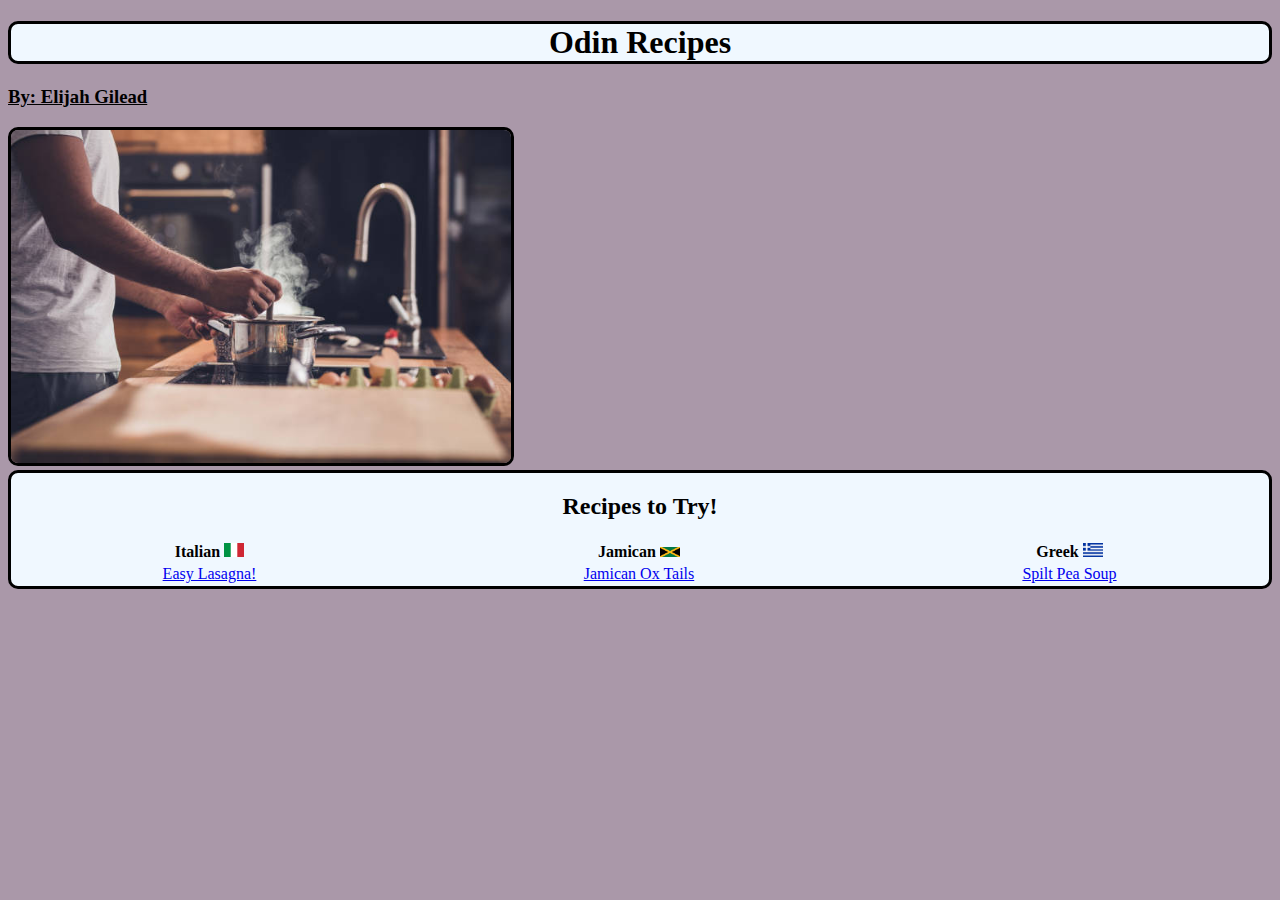
<file: index.html>
<!DOCTYPE html>
<html lang="en">
  <head>
    <meta charset="UTF-8" />
    <meta http-equiv="X-UA-Compatible" content="IE=edge" />
    <meta name="viewport" content="width=device-width, initial-scale=1.0" />
    <title>Odin's Recipes</title>
    <link rel="stylesheet" href="style.css" />
  </head>
  <body class="page-color">
    <h1 class="main-heading">Odin Recipes</h1>
    <h3><u>By: Elijah Gilead</u></h3>
    <img class="chef" src="./img/mancok.jpg" alt="cooking man" width="500px " />
    <br />

    <div class="recipe-name">
      <table class="tableborder" width="100%">
        <thead>
          <h2>Recipes to Try!</h2>
        </thead>
        <tbody>
          <thead>
            <tr>
              <th>
                Italian
                <img
                  src="./img/flag-italy.png"
                  alt="Italian flag"
                  width="20px"
                />
              </th>
              <th>
                Jamican
                <img
                  src="./img/Flag_of_Jamaica.png"
                  alt="Jamaican flag"
                  width="20px"
                />
              </th>
              <th>
                Greek
                <img
                  src="./img/Flag-Greece.webp"
                  alt="Greek Flag"
                  width="20px"
                />
              </th>
            </tr>
          </thead>
          <tr>
            <td><a href="./recipes/lasagna.html">Easy Lasagna!</a></td>
            <td><a href="./recipes/oxtail.html">Jamican Ox Tails</a></td>
            <td><a href="./recipes/soup.html">Spilt Pea Soup</a></td>
          </tr>
        </tbody>
      </table>
    </div>
  </body>
</html>
</file>
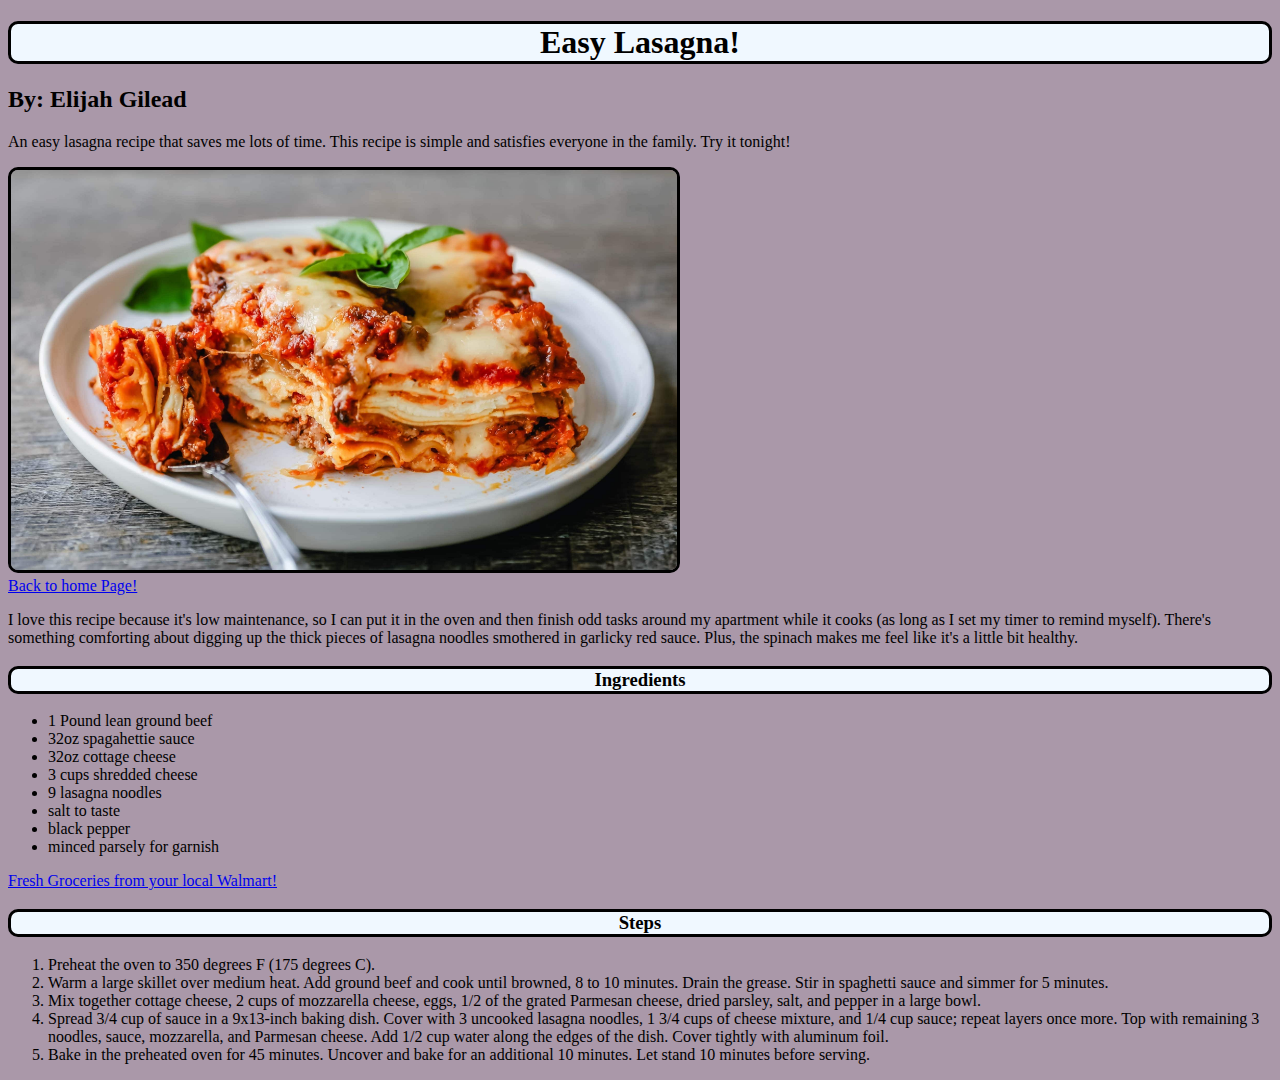
<file: recipes/lasagna.html>
<!DOCTYPE html>
<html lang="en">
  <head>
    <meta charset="UTF-8" />
    <meta http-equiv="X-UA-Compatible" content="IE=edge" />
    <meta name="viewport" content="width=device-width, initial-scale=1.0" />
    <title>Easy Lasagna!</title>
    <link rel="stylesheet" href="../style.css" />
  </head>
  <body class="page-color">
    <div></div>
    <h1 class="main-heading">Easy Lasagna!</h1>
    <h2>By: Elijah Gilead</h2>
    <p>
      An easy lasagna recipe that saves me lots of time. This recipe is simple
      and satisfies everyone in the family. Try it tonight!
    </p>
    
    <img
    class="food-photos"
      src="../img/food.jpg"      
      alt="Lasagna Image"
      height="400px"
    />
    <br>
    <a href="../index.html">Back to home Page!</a>

  </div>
  <div>  
    <p>
      I love this recipe because it's low maintenance, so I can put it in the
      oven and then finish odd tasks around my apartment while it cooks (as
      long as I set my timer to remind myself). There's something comforting
      about digging up the thick pieces of lasagna noodles smothered in
      garlicky red sauce. Plus, the spinach makes me feel like it's a little
      bit healthy.
    </p>
  </div>
  <div>
    <h3 class="sub-heading">Ingredients</h3>
    <ul>
      <li>1 Pound lean ground beef</li>
      <li>32oz spagahettie sauce</li>
      <li>32oz cottage cheese</li>
      <li>3 cups shredded cheese</li>
      <li>9 lasagna noodles</li>
      <li>salt to taste</li>
      <li>black pepper</li>
      <li>minced parsely for garnish</li>
    </ul>
  </div>
  <a href="https://www.walmart.com/"
    >Fresh Groceries from your local Walmart!</a>
    <div>
      <h3 class="sub-heading">Steps</h3>

      <ol>
        <li>Preheat the oven to 350 degrees F (175 degrees C).

        </li>
        <li>Warm a large skillet over medium heat. Add ground beef and cook until browned, 8 to 10 minutes. Drain the grease. Stir in spaghetti sauce and simmer for 5 minutes.
        </li>
        <li>Mix together cottage cheese, 2 cups of mozzarella cheese, eggs, 1/2 of the grated Parmesan cheese, dried parsley, salt, and pepper in a large bowl.

        </li>
        <li>Spread 3/4 cup of sauce in a 9x13-inch baking dish. Cover with 3 uncooked lasagna noodles, 1 3/4 cups of cheese mixture, and 1/4 cup sauce; repeat layers once more. Top with remaining 3 noodles, sauce, mozzarella, and Parmesan cheese. Add 1/2 cup water along the edges of the dish. Cover tightly with aluminum foil.

        </li>
        <li>Bake in the preheated oven for 45 minutes. Uncover and bake for an additional 10 minutes. Let stand 10 minutes before serving.
        </li>
      </ol>
    </div>
  </body>
</html>
</file>
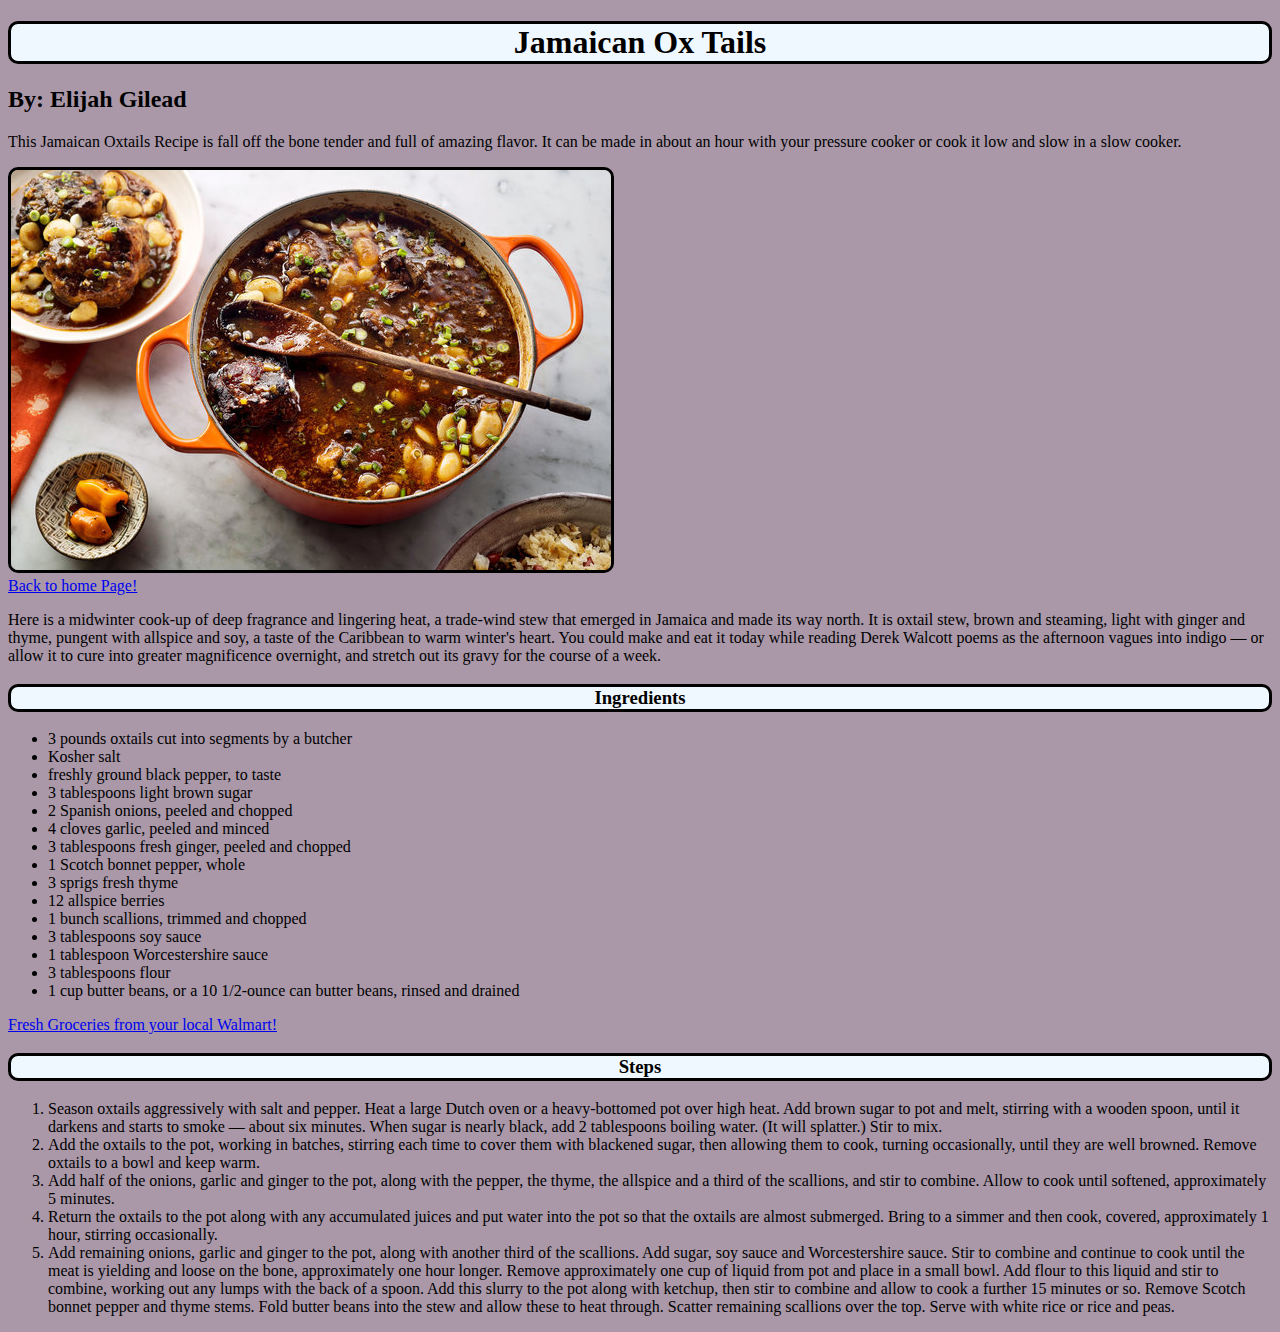
<file: recipes/oxtail.html>
<!DOCTYPE html>
<html lang="en">
  <head>
    <meta charset="UTF-8" />
    <meta http-equiv="X-UA-Compatible" content="IE=edge" />
    <meta name="viewport" content="width=device-width, initial-scale=1.0" />
    <title>Jamaican Ox Tails</title>
    <link rel="stylesheet" href="../style.css" />
  </head>
  <body class="page-color">
    <div>
      <h1 class="main-heading">Jamaican Ox Tails</h1>
      <h2>By: Elijah Gilead</h2>
      <p>
        This Jamaican Oxtails Recipe is fall off the bone tender and full of
        amazing flavor. It can be made in about an hour with your pressure
        cooker or cook it low and slow in a slow cooker.
      </p>
      <img class="food-photos" src="../img/ox.jpg" alt="Oxtails img" />
      <br />
      <a href="../index.html">Back to home Page!</a>
    </div>
    <div>
      <p>
        Here is a midwinter cook-up of deep fragrance and lingering heat, a
        trade-wind stew that emerged in Jamaica and made its way north. It is
        oxtail stew, brown and steaming, light with ginger and thyme, pungent
        with allspice and soy, a taste of the Caribbean to warm winter's heart.
        You could make and eat it today while reading Derek Walcott poems as the
        afternoon vagues into indigo — or allow it to cure into greater
        magnificence overnight, and stretch out its gravy for the course of a
        week.
      </p>
      <h3 class="sub-heading">Ingredients</h3>
      <ul>
        <li>3 pounds oxtails cut into segments by a butcher</li>
        <li>Kosher salt</li>
        <li>freshly ground black pepper, to taste</li>
        <li>3 tablespoons light brown sugar</li>
        <li>2 Spanish onions, peeled and chopped</li>
        <li>4 cloves garlic, peeled and minced</li>
        <li>3 tablespoons fresh ginger, peeled and chopped</li>
        <li>1 Scotch bonnet pepper, whole</li>
        <li>3 sprigs fresh thyme</li>
        <li>12 allspice berries</li>
        <li>1 bunch scallions, trimmed and chopped</li>
        <li>3 tablespoons soy sauce</li>
        <li>1 tablespoon Worcestershire sauce</li>
        <li>3 tablespoons flour</li>
        <li>
          1 cup butter beans, or a 10 1/2-ounce can butter beans, rinsed and
          drained
        </li>
      </ul>
    </div>
    <a href="https://www.walmart.com/"
      >Fresh Groceries from your local Walmart!</a
    >
    <div>
      <h3 class="sub-heading">Steps</h3>

      <ol>
        <li>
          Season oxtails aggressively with salt and pepper. Heat a large Dutch
          oven or a heavy-bottomed pot over high heat. Add brown sugar to pot
          and melt, stirring with a wooden spoon, until it darkens and starts to
          smoke ­— about six minutes. When sugar is nearly black, add 2
          tablespoons boiling water. (It will splatter.) Stir to mix.
        </li>
        <li>
          Add the oxtails to the pot, working in batches, stirring each time to
          cover them with blackened sugar, then allowing them to cook, turning
          occasionally, until they are well browned. Remove oxtails to a bowl
          and keep warm.
        </li>
        <li>
          Add half of the onions, garlic and ginger to the pot, along with the
          pepper, the thyme, the allspice and a third of the scallions, and stir
          to combine. Allow to cook until softened, approximately 5 minutes.
        </li>
        <li>
          Return the oxtails to the pot along with any accumulated juices and
          put water into the pot so that the oxtails are almost submerged. Bring
          to a simmer and then cook, covered, approximately 1 hour, stirring
          occasionally.
        </li>
        <li>
          Add remaining onions, garlic and ginger to the pot, along with another
          third of the scallions. Add sugar, soy sauce and Worcestershire sauce.
          Stir to combine and continue to cook until the meat is yielding and
          loose on the bone, approximately one hour longer. Remove approximately
          one cup of liquid from pot and place in a small bowl. Add flour to
          this liquid and stir to combine, working out any lumps with the back
          of a spoon. Add this slurry to the pot along with ketchup, then stir
          to combine and allow to cook a further 15 minutes or so. Remove Scotch
          bonnet pepper and thyme stems. Fold butter beans into the stew and
          allow these to heat through. Scatter remaining scallions over the top.
          Serve with white rice or rice and peas.
        </li>
      </ol>
    </div>
  </body>
</html>
</file>
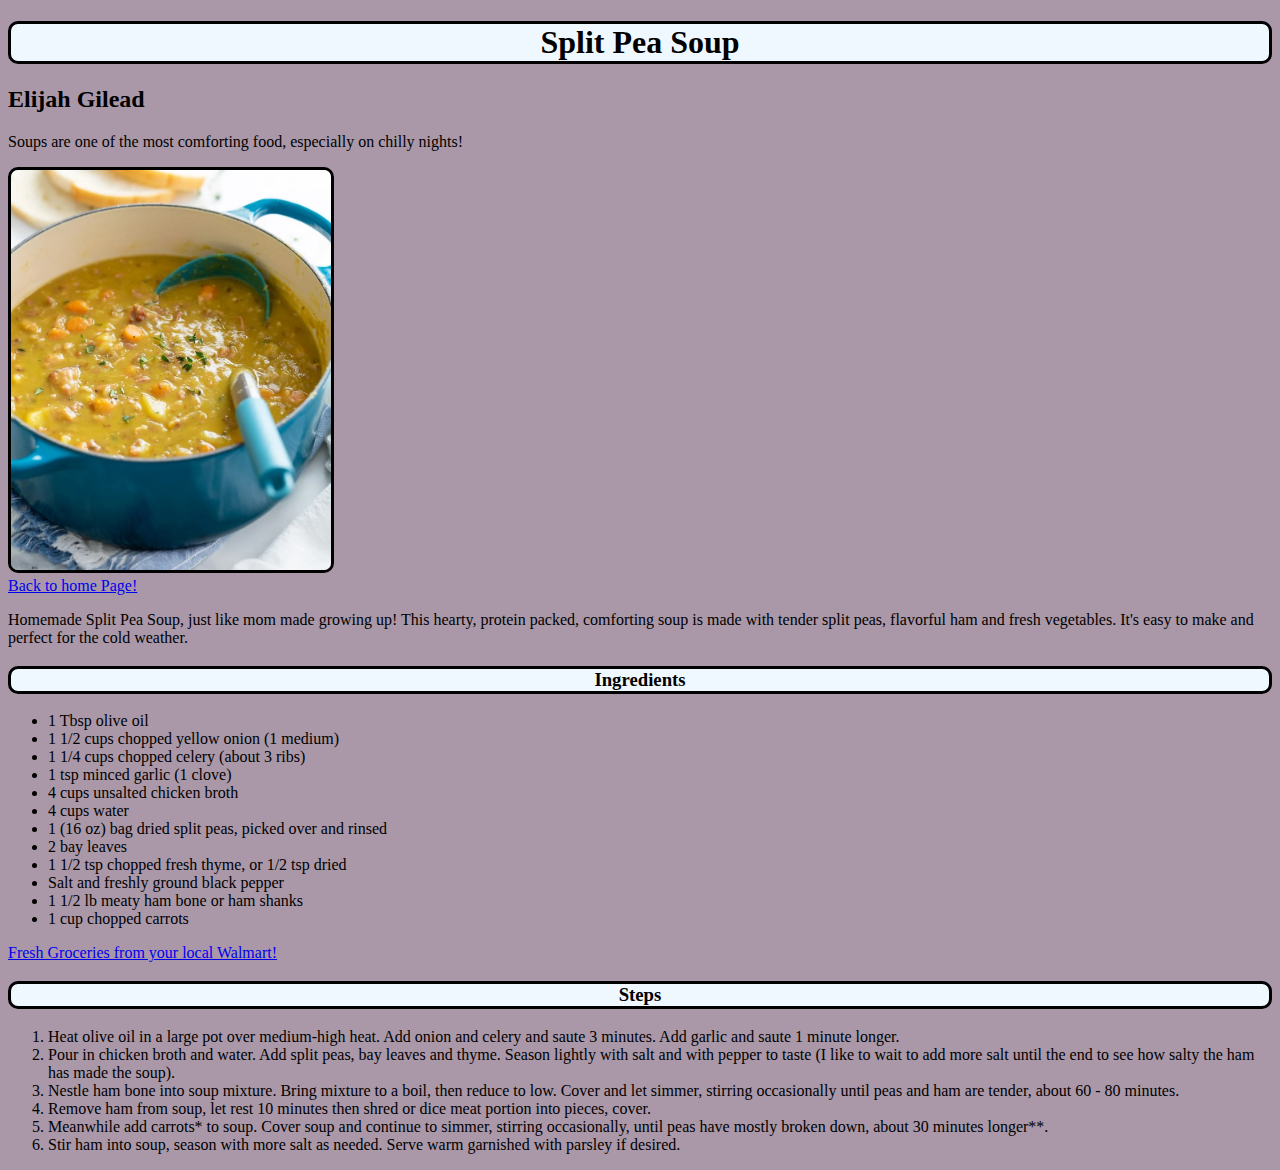
<file: recipes/soup.html>
<!DOCTYPE html>
<html lang="en">
  <head>
    <meta charset="UTF-8" />
    <meta http-equiv="X-UA-Compatible" content="IE=edge" />
    <meta name="viewport" content="width=device-width, initial-scale=1.0" />
    <title>Split Pea Soup</title>
    <link rel="stylesheet" href="../style.css" />
  </head>
  <body class="page-color">
    <div>
      <h1 class="main-heading">Split Pea Soup</h1>
      <h2>Elijah Gilead</h2>
      <p>
        Soups are one of the most comforting food, especially on chilly nights!
      </p>
      <img
        class="food-photos"
        src="../img/soup.jpg"
        alt="Split pea soup img"
        width="320px"
        height="400px"
      />
      <br />
      <a href="../index.html">Back to home Page!</a>
    </div>
    <div>
      <p>
        Homemade Split Pea Soup, just like mom made growing up! This hearty,
        protein packed, comforting soup is made with tender split peas,
        flavorful ham and fresh vegetables. It's easy to make and perfect for
        the cold weather.
      </p>
    </div>
    <div>
      <h3 class="sub-heading">Ingredients</h3>
      <ul>
        <li>1 Tbsp olive oil</li>
        <li>1 1/2 cups chopped yellow onion (1 medium)</li>
        <li>1 1/4 cups chopped celery (about 3 ribs)</li>
        <li>1 tsp minced garlic (1 clove)</li>
        <li>4 cups unsalted chicken broth</li>
        <li>4 cups water</li>
        <li>1 (16 oz) bag dried split peas, picked over and rinsed</li>
        <li>2 bay leaves</li>
        <li>1 1/2 tsp chopped fresh thyme, or 1/2 tsp dried</li>
        <li>Salt and freshly ground black pepper</li>
        <li>1 1/2 lb meaty ham bone or ham shanks</li>
        <li>1 cup chopped carrots</li>
      </ul>
    </div>
    <a href="https://www.walmart.com/"
      >Fresh Groceries from your local Walmart!</a
    >
    <div>
      <h3 class="sub-heading">Steps</h3>
      <ol>
        <li>
          Heat olive oil in a large pot over medium-high heat. Add onion and
          celery and saute 3 minutes. Add garlic and saute 1 minute longer.
        </li>
        <li>
          Pour in chicken broth and water. Add split peas, bay leaves and thyme.
          Season lightly with salt and with pepper to taste (I like to wait to
          add more salt until the end to see how salty the ham has made the
          soup).
        </li>
        <li>
          Nestle ham bone into soup mixture. Bring mixture to a boil, then
          reduce to low. Cover and let simmer, stirring occasionally until peas
          and ham are tender, about 60 - 80 minutes.
        </li>
        <li>
          Remove ham from soup, let rest 10 minutes then shred or dice meat
          portion into pieces, cover.
        </li>
        <li>
          Meanwhile add carrots* to soup. Cover soup and continue to simmer,
          stirring occasionally, until peas have mostly broken down, about 30
          minutes longer**.
        </li>
        <li>
          Stir ham into soup, season with more salt as needed. Serve warm
          garnished with parsley if desired.
        </li>
      </ol>
    </div>
  </body>
</html>
</file>
<file: style.css>
.main-heading {
  border-style: solid;
  text-align: center;
  border-radius: 10px;
  background-color: aliceblue;
}

.sub-heading {
  border-style: solid;
  text-align: center;
  border-radius: 10px;
  background-color: aliceblue;
}

.page-color {
  background-color: #aa98a9;
}

/* index page */
.chef {
  border-style: solid;
  align-items: center;
  border-radius: 10px;
}

/* photo of food images    */
.food-photos {
  border-style: solid;
  align-items: center;
  border-radius: 10px;
}

thead {
  text-align: center;
}

.recipe-name {
  border-style: solid;
  text-align: center;
  border-radius: 10px;
  background-color: aliceblue;
}
</file>
